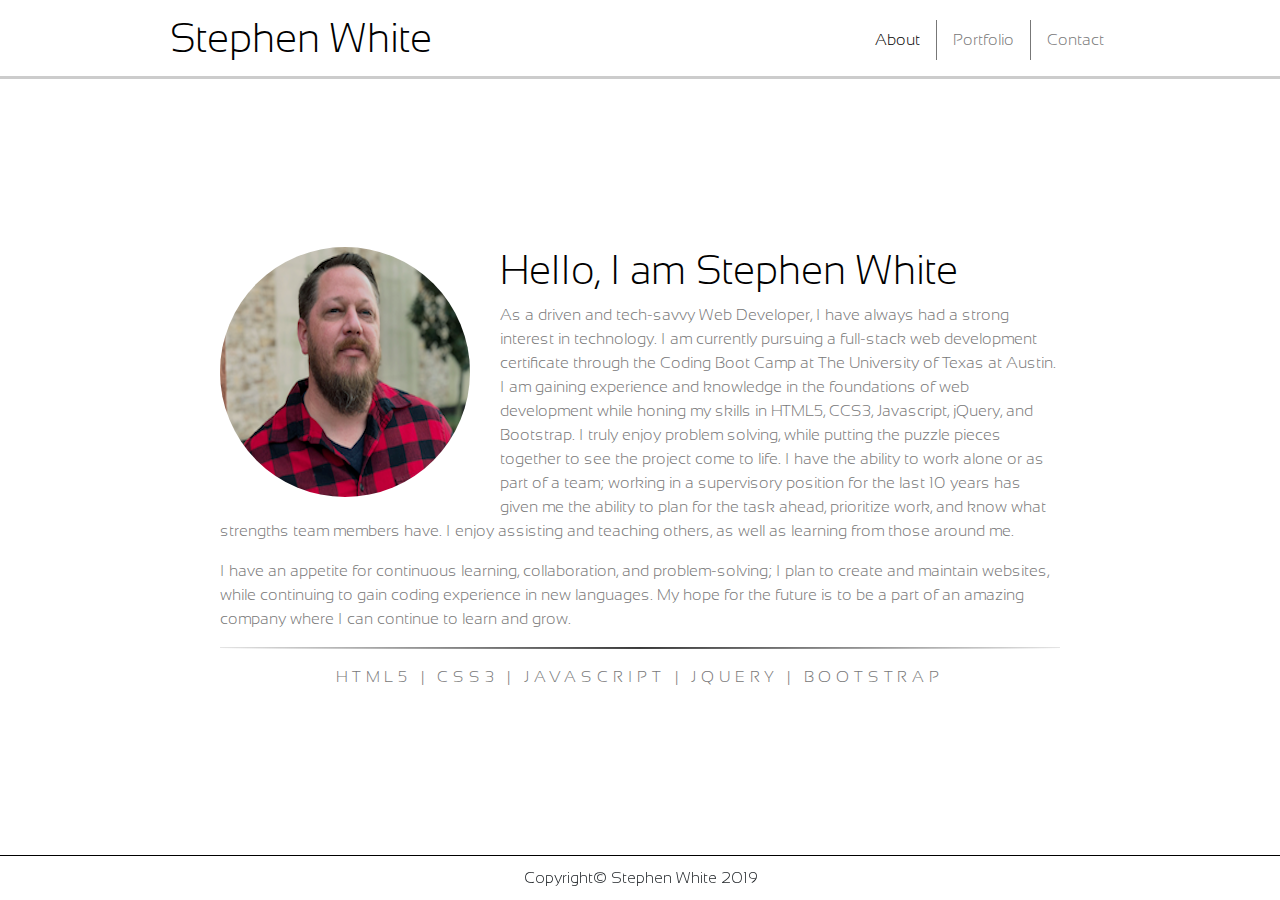
<file: index.html>
<!DOCTYPE html>
<html lang="en">
<head>
    <meta charset="UTF-8">
    <meta name="viewport" content="width=device-width, initial-scale=1.0">
    <meta http-equiv="X-UA-Compatible" content="ie=edge">
    <link rel="stylesheet" href="https://stackpath.bootstrapcdn.com/bootstrap/4.3.1/css/bootstrap.min.css">
    <script src="https://stackpath.bootstrapcdn.com/bootstrap/4.3.1/js/bootstrap.min.js"></script>
    <link href="https://fonts.googleapis.com/css?family=Mr+Bedfort|Stalemate" rel="stylesheet">
    <link rel="stylesheet" type="text/css" href="assets/css/style.css">
    <title>Stephen White | About</title>
</head>
<body>

    <!-- Header & Navigation -->
    <nav class="navbar">
        <div class="navigation">
            <span class="navbar-brand mb-0 h1"><h1>Stephen White</h1></span>
            <ul class="nav justify-content-end">
                <li class="nav-item justify-content-sm-center">
                    <a class="nav-link active" href="index.html">About</a>
                </li>
                <li class="nav-item justify-content-sm-center">
                    <a class="nav-link portfolio" href="portfolio.html">Portfolio</a>
                </li>
                <li class="nav-item justify-content-sm-center">
                    <a class="nav-link" href="contact.html">Contact</a>
                </li>
            </ul>
        </div>
    </nav>

    <!-- Main Page Contents -->
    <div class="about container">
            <div class="row">
                <div class="col-md-12"></div>
                <!-- <div class="page-header about-me">
                    <h2>About</h2>
                </div> -->
            </div>
            
            <div class="row brand-statement">
                <div class="col-md-12">
                    <div class="circle">
                        <img src="assets/images/me.png" class="thumbnail" alt="Bio Image">

                        <h1 class="name">Hello, I am Stephen White</h1>
                
                        <p>As a driven and tech-savvy Web Developer, I have always had a strong interest in technology.  I am currently pursuing a full-stack web development certificate through the Coding Boot Camp
                             at The University of Texas at Austin. I am gaining experience and knowledge in the foundations of web development while honing my skills in HTML5, CCS3, Javascript, jQuery, and Bootstrap.
                              I truly enjoy problem solving, while putting the puzzle pieces together to see the project come to life. I have the ability to work alone or as part of a team; working in a supervisory position
                               for the last 10 years has given me the ability to plan for the task ahead, prioritize work, and know what strengths team members have. I enjoy assisting and teaching others, as well as learning
                                from those around me.
                            </p>
                        
                        <p>I have an appetite for continuous learning, collaboration, and problem-solving; I plan to create and maintain websites, while continuing to gain coding experience in new languages. My hope for the
                             future is to be a part of an amazing company where I can continue to learn and grow.</p>
                        
                        <hr class="hr-style">
                                        
                        <p class="languages">HTML5 | CSS3 | JAVASCRIPT | JQUERY | BOOTSTRAP </p>
                    </div>
                </div>
            </div>
    </div>
    
    
    <!-- Footer -->
    <footer>
        <nav class="footer fixed-bottom">
            <a class="footer-text">Copyright&copy; Stephen White 2019</a>
        </nav>
    </footer>
</body>
</html>
</file>
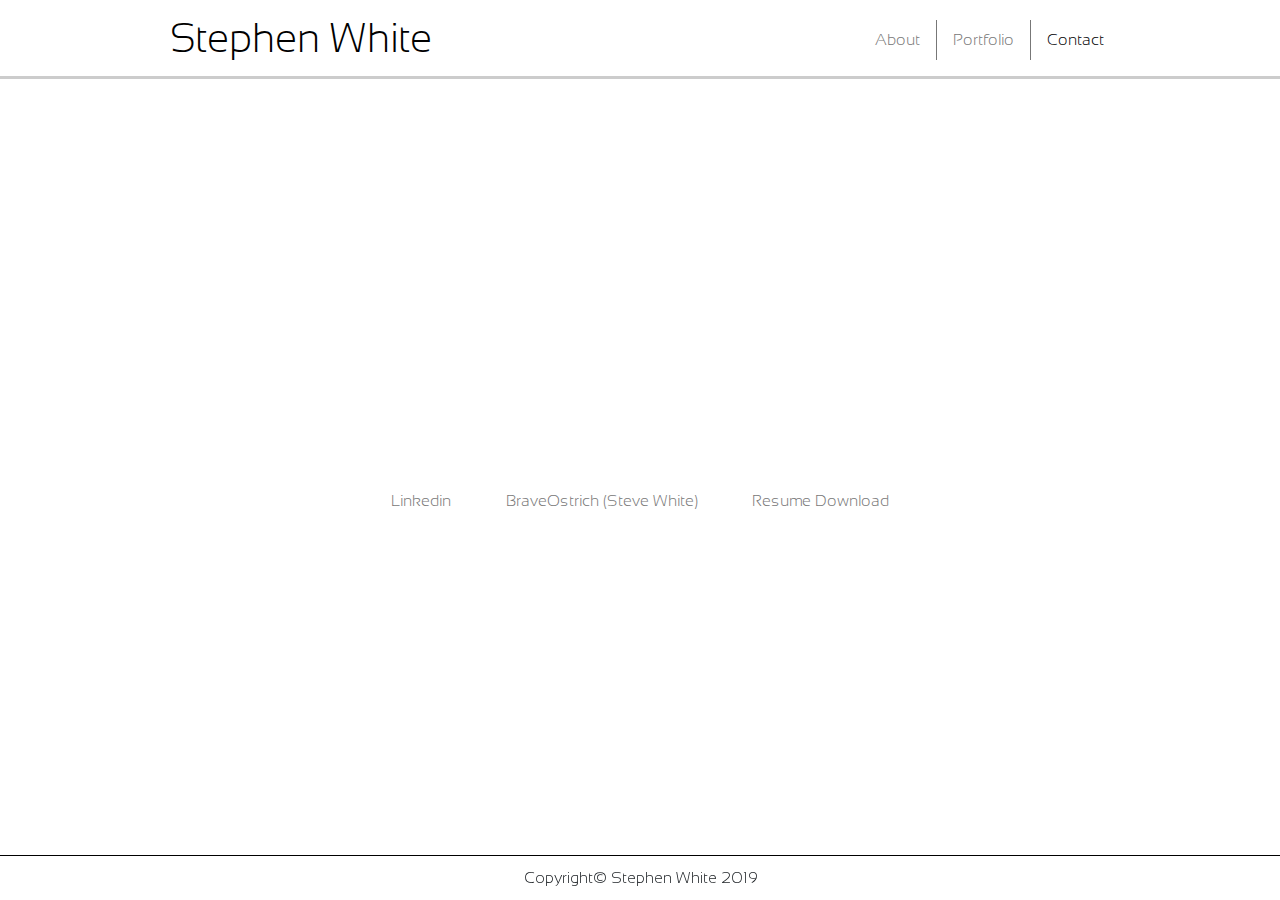
<file: contact.html>
<!DOCTYPE html>
<html lang="en">
<head>
    <meta charset="UTF-8">
    <meta name="viewport" content="width=device-width, initial-scale=1.0">
    <meta http-equiv="X-UA-Compatible" content="ie=edge">
    <link rel="stylesheet" href="https://stackpath.bootstrapcdn.com/bootstrap/4.3.1/css/bootstrap.min.css" integrity="sha384-ggOyR0iXCbMQv3Xipma34MD+dH/1fQ784/j6cY/iJTQUOhcWr7x9JvoRxT2MZw1T" crossorigin="anonymous">
    <script src="https://stackpath.bootstrapcdn.com/bootstrap/4.3.1/js/bootstrap.min.js" integrity="sha384-JjSmVgyd0p3pXB1rRibZUAYoIIy6OrQ6VrjIEaFf/nJGzIxFDsf4x0xIM+B07jRM" crossorigin="anonymous"></script>
    <link rel="stylesheet" href="https://use.fontawesome.com/releases/v5.8.0/css/all.css" integrity="sha384-Mmxa0mLqhmOeaE8vgOSbKacftZcsNYDjQzuCOm6D02luYSzBG8vpaOykv9lFQ51Y" crossorigin="anonymous">
    <link rel="stylesheet" type="text/css" href="assets/css/style.css">
    <title>Stephen White | Contact</title>
</head>
<body>

    <!-- Header & Navigation -->
    <nav class="navbar"> 
        <div class="navigation">
            <span class="navbar-brand mb-0 h1"><h1>Stephen White</h1></span>
            <ul class="nav justify-content-end">
                <li class="nav-item">
                    <a class="nav-link" href="index.html">About</a>
                </li>
                <li class="nav-item">
                    <a class="nav-link portfolio" href="portfolio.html">Portfolio</a>
                </li>
                <li class="nav-item">
                    <a class="nav-link active" href="contact.html">Contact</a>
                </li>
            </ul>
        </div>
    </nav>        

    <!--Grid column-->
    <div class="container contact">
        <div class="row">
            <div class="col-md-12 text-center">
                <ul class="list-unstyled mb-0 ">
                    <!-- <li class="contact-li"><a href="https://www.google.com/maps/@30.2601309,-97.7272826,12.12z" target="_blank"><i class="fas fa-map-marker-alt fa-2x"></a></i>
                        <p>Austin, TX USA</p>
                    </li> -->

                    <li class="contact-li"><a href="https://www.linkedin.com/in/stephen-v-white/" target="_blank"><i class="fab fa-linkedin fa-2x"></a></i>
                        <p>Linkedin</p>
                    </li>

                    <li class="contact-li"><a href="https://github.com/braveostrich" target="_blank"><i class="fab fa-github-square fa-2x"></a></i>
                        <p>BraveOstrich (Steve White)</p>
                    </li>

                    <li class="contact-li"><a href="StephenWhiteResume.pdf" target="_blank" download="StephenWhiteResume"><i class="fas fa-file-pdf fa-2x"></a></i>
                        <p>Resume Download</p>
                    </li>
                </ul>
            </div>
        </div>
    </div>

    <!-- Footer -->
    <footer>
        <nav class="footer fixed-bottom">
            <a class="footer-text">Copyright&copy; Stephen White 2019</a>
        </nav>
    </footer>

</body>
</html>
</file>
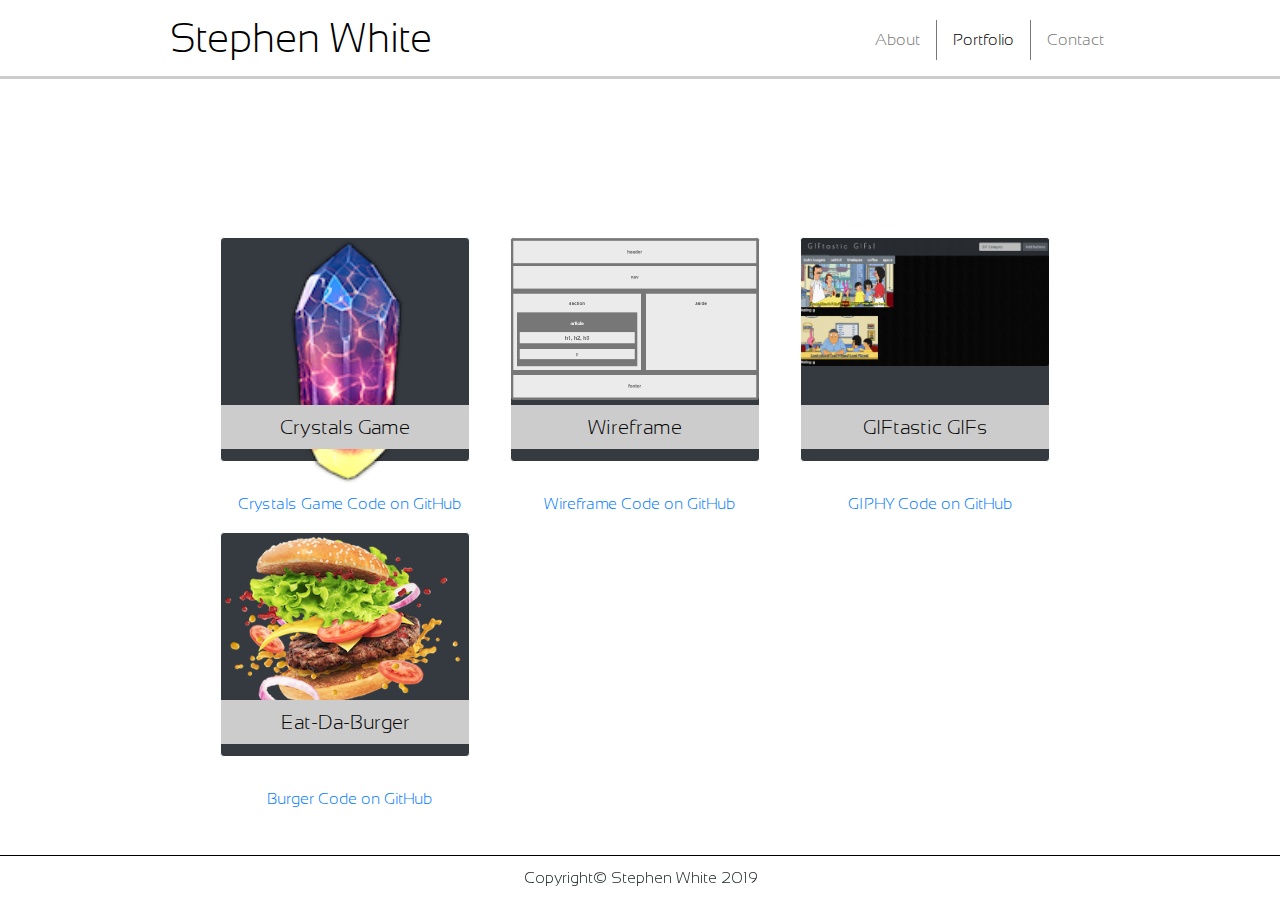
<file: portfolio.html>
<!DOCTYPE html>
<html lang="en">
<head>
    <meta charset="UTF-8">
    <meta name="viewport" content="width=device-width, initial-scale=1.0">
    <meta http-equiv="X-UA-Compatible" content="ie=edge">
    <link rel="stylesheet" href="https://stackpath.bootstrapcdn.com/bootstrap/4.3.1/css/bootstrap.min.css" integrity="sha384-ggOyR0iXCbMQv3Xipma34MD+dH/1fQ784/j6cY/iJTQUOhcWr7x9JvoRxT2MZw1T" crossorigin="anonymous">
    <script src="https://stackpath.bootstrapcdn.com/bootstrap/4.3.1/js/bootstrap.min.js" integrity="sha384-JjSmVgyd0p3pXB1rRibZUAYoIIy6OrQ6VrjIEaFf/nJGzIxFDsf4x0xIM+B07jRM" crossorigin="anonymous"></script>
    <link rel="stylesheet" type="text/css" href="assets/css/style.css">
    <title>Stephen White | Portfolio</title>
</head>
<body>

    <!-- Header & Navigation -->
    <nav class="navbar">
        <div class="navigation">
            <span class="navbar-brand mb-0 h1"><h1>Stephen White</h1></span>
            <ul class="nav justify-content-end">
                <li class="nav-item">
                    <a class="nav-link" href="index.html">About</a>
                </li>
                <li class="nav-item">
                    <a class="nav-link portfolio active" href="portfolio.html">Portfolio</a>
                </li>
                <li class="nav-item">
                    <a class="nav-link" href="contact.html">Contact</a>
                </li>
            </ul>
        </div>
    </nav>

    <div class="container">
            <div class="row">
                <div class="col-md-12"></div>
                    <!-- <div class="page-header about-me">
                        <h2>Portfolio</h2>
                    </div> -->
                </div>
                <!-- <hr> -->
                <div class="row game-tiles">
                    <div class="col-lg-4 col-md-8 centered">
                        <a href="https://braveostrich.github.io/unit-4-game/" target="_blank">
                            <div class="card bg-dark text-white">
                                <img src="assets/images/crystal.png" class="card-img" alt="Crystals Game">
                                <div class="card-img-overlay">
                                    <h5 class="card-title">Crystals Game</h5>
                                </div>
                            </div>
                        </a>
                        <p><a href="https://github.com/BraveOstrich/unit-4-game" target="_blank">Crystals Game Code on GitHub</a></p>
                    </div>
                    <div class="col-lg-4 col-md-8 centered">
                        <a href="https://braveostrich.github.io/HW-Wireframe/" target="_blank">
                            <div class="card bg-dark text-white">
                                <img src="assets/images/wireframe.png" class="card-img" alt="Wireframe">
                                <div class="card-img-overlay">
                                    <h5 class="card-title">Wireframe</h5>
                                </div>
                            </div>
                        </a>
                        <p><a href="https://github.com/BraveOstrich/HW-Wireframe" target="_blank">Wireframe Code on GitHub</a></p>  
                    </div>
                    <div class="col-lg-4 col-md-8 centered">
                        <a href="https://braveostrich.github.io/GIPHY/" target="_blank">
                            <div class="card bg-dark text-white">
                                <img src="assets/images/giftastic.png" class="card-img" alt="GIFtastic GIFs">
                                <div class="card-img-overlay">
                                    <h5 class="card-title">GIFtastic GIFs</h5>
                                </div>
                            </div>
                        </a>  
                        <p><a href="https://github.com/BraveOstrich/GIPHY" target="_blank">GIPHY Code on GitHub</a></p>
                    </div>
                </div>
                <div class="row game-tiles">
                    <div class="col-md-4">
                        <a href="https://intense-tundra-70345.herokuapp.com" target="_blank">
                            <div class="card bg-dark text-white">
                                <img src="assets/images/burger.png" class="card-img" alt="Burger">
                                <div class="card-img-overlay">
                                    <h5 class="card-title">Eat-Da-Burger</h5>
                                </div>
                            </div>
                        </a>
                        <p><a href="https://github.com/BraveOstrich/burger" target="_blank">Burger Code on GitHub</a></p>
                    </div>
                </div>
                   <!-- <div class="col-md-4">
                        <div class="card bg-dark text-white">
                            <img src="assets/images/abstract4.jpg" class="card-img" alt="Rutgers Trivia Game">
                            <div class="card-img-overlay">
                                <h5 class="card-title">Rutgers Trivia Game</h5>
                            </div>
                        </div>
                    </div>
                    <div class="col-md-4">
                            Intentionally left Blank
                    </div>
                </div>
                <div class="row">
                    <div class="col-md-4">
                        <div class="card bg-dark text-white">
                            <img src="assets/images/abstract5.jpg" class="card-img" alt="Rock Paper Scissors">
                            <div class="card-img-overlay">
                                <h5 class="card-title">Rock Paper Scissors</h5>
                            </div>
                        </div>
                    </div>
                    <div class="col-md-4">
                            Intentionally left Blank
                    </div>
                    <div class="col-md-4">
                            Intentionally left Blank
                    </div>
                </div> -->
            </div>
    </div>

        <!-- Footer -->
    <footer>
        <nav class="footer fixed-bottom">
            <a class="footer-text">Copyright&copy; Stephen White 2019</a>
        </nav>
    </footer>
</body>
</html>
</file>
<file: assets/css/style.css>
body{
    /* background-image: url("../images/abstract-hexagons.png"); */
}

@font-face{
    font-family: "Queenstown Signature";
    src: url("../css/font/queenstown-signature.ttf");
    font-family: "Sansation";
    src: url("../css/font/sansation-light.ttf");
}

/* Header & Navigation */

.navbar{
    width: 100%;
    background-color: #ffffff;
    padding: 0;
    border-style: solid;
    border-width: 0px 0px 3px 0px;
    border-color: #cccccc;
}

.navigation{
    width: 960px;
    margin: 0 auto;
}

.navbar-brand{
    float: left;

    font-family: Tahoma;
    /* background-color: #4aaaa5; */
}

.nav-item{
    padding-top: 20px;
}

/* Page Container */

.container{
    /* background-color: #d3d3d3; */
    opacity: 1;
    max-width: 900px;
    margin-top: 10%;
    padding: 30px;
    /* border-style: solid;
    border-width: 2px 2px 2px 2px;
    border-color: #dddddd; */
}

/* Text & Border Styling */
h1{
    font-family: Sansation, 'Georgia', Times, Times New Roman, serif;
    /* font-family: Queenstown Signature, 'Georgia', Times, Times New Roman, serif; */
    color: black;
    padding: 10px 10px 0px 10px;
    font-size: 2.5rem;
}

.thumbnail{
    margin: 10px 30px 10px 0px;
    float: left;
    border-radius: 50%;
}

h2{
    font-family: Sansation, 'Georgia', Times, Times New Roman, serif;
    color: black;
    padding: 0px 0px 0px 20px;
}

.name{
    font-family: Sansation, 'Georgia', Times, Times New Roman, serif;
    font-size: 2.5rem;
}

.nav-link, p{
    font-family: Sansation, 'Georgia', Times, Times New Roman, serif;
    color: #777777;
}

.active{
    color: black;
}

.portfolio{
    border-style: solid;
    border-width: 0px 1px 0px 1px;
    border-color: #777777;
}

#Textarea1{
    height: 200px;
}

h5{
    font-family: Sansation, 'Georgia', Times, Times New Roman, serif;
    color: black;
    background-color: #cccccc;
    text-align: center;
    margin-bottom: -20px;
    padding: 10px;
}

.hr-style{
    height: 1px;
    background-image: linear-gradient(to right, rgba(0,0,0,0), rgba(0,0,0,0.75), rgba(0,0,0,0));
}

.languages{
    text-align: center;
    letter-spacing: .3rem; 
}

/* Card Styling */

.card{
    border-color: #ffffff;
    width: 250px;
    height: 225px;
    margin-bottom: 30px;
}

.card-title {
    position: absolute;
    width: 100%;
    bottom: 0px;
    right: 0px;
}

.game-tiles p{
    text-align: center;
}

/* Footer Styling */

.footer{
    /* background-color: #666666; */
    text-align: center;
    border-top: 1px solid black;
    padding: 10px;
    
}

.footer-text{
    font-family: Sansation, 'Georgia', Times, Times New Roman, serif;
    color: #777777;
    padding: 10px;
}

.contact-li{
    display: inline-block;
    margin: 25px;
    margin-top: 30%
}

@media only screen and (max-width: 992px) {
    .centered {
        margin-left: 30%;
        margin-right: 20%;
      }
  }

@media only screen and (max-width: 675px) {
    body{
        background-color: black;
        opacity: .8;
    }
    .centered {
        margin-left: 25%;
        margin-right: 10%;
      }

    .name{
        color: #777777;
    }
  }

  @media only screen and (max-width: 550px) {
    .centered {
        margin-left: 15%;
        margin-right: 5%;
      }
      .nav-item{
          float: left;
      }
  }
</file>
